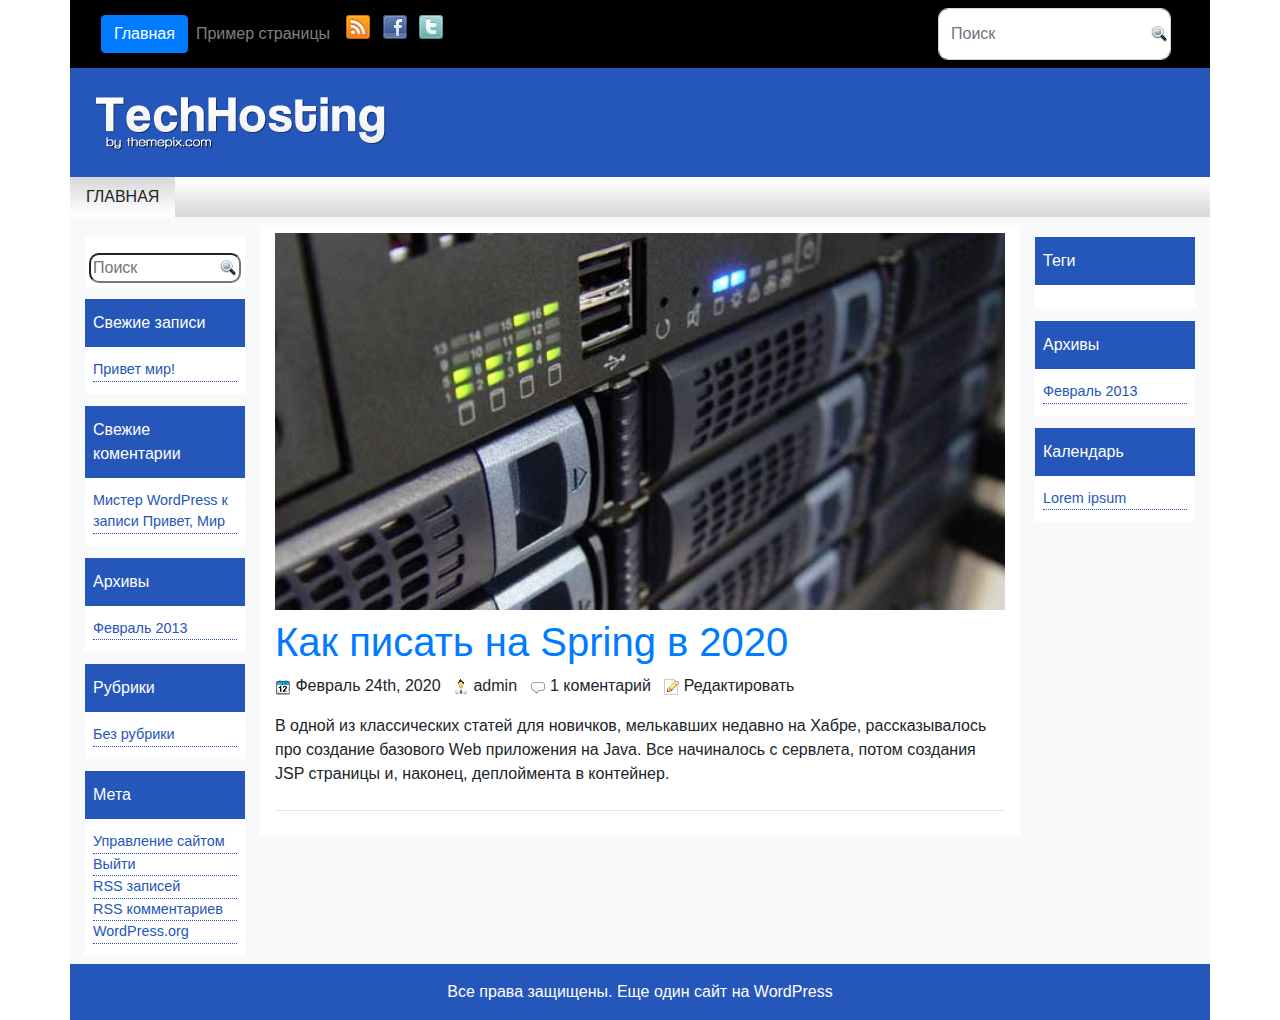
<file: index.html>
<!DOCTYPE html>
<html lang="en">

<head>
  <meta charset="UTF-8">
  <meta name="viewport" content="width=device-width, initial-scale=1.0">
  <title>TechHosting</title>
  <link rel="stylesheet" href="./css/reset.css">
  <link rel="stylesheet" href="./css/bootstrap.min.css">
  <link rel="stylesheet" href="./css/style.css">
</head>

<body>
  <div class="container-xl">
    <div class="row">
      <header class="col header">
        <nav class="navbar navbar-expand-lg navbar-dark header">
          <!-- Бренд или название сайта (отображается в левой части меню) -->
          <a class="btn btn-primary" href="index.html">Главная</a>
          <!-- Кнопка «Гамбургер» отображается только в мобильном виде (предназначена для открытия основного содержимого Navbar) -->
          <button class="navbar-toggler" type="button" data-toggle="collapse" data-target="#navbar-main"
            aria-controls="navbar-main" aria-expanded="false" aria-label="Toggle navigation">
            <span class="navbar-toggler-icon"></span>
          </button>
          <!-- Основная часть меню (может содержать ссылки, формы и другие элементы) -->
          <div class="collapse navbar-collapse" id="navbar-main">
            <ul class="navbar-nav mr-auto">
              <li class="nav-item">
                <a class="nav-link menu-item">Пример страницы</a>
              </li>
              <li class="nav-item">
                <div class="share">
                  <a href="#" class="ml-2 share-link"><img src="./img/rss.png" alt="rss"></a>
                  <a href="#" class="ml-2 share-link"><img src="./img/facebook.png" alt="facebook"></a>
                  <a href="#" class="ml-2 share-link"><img src="./img/twitter.png" alt="twitter"></a>
                </div>
              </li>
            </ul>
            <form class="form-inline my-2 my-lg-0">
              <input class="form-control mr-sm-2 search" type="search" placeholder="Поиск" aria-label="Поиск">
            </form>
          </div>
        </nav>
      </header>
    </div>

    <div class="row px-4 py-4 logo">
      <a href="index.html"><img src="./img/logo.png" alt="" class="img-fluid"></a>
    </div>
    <main>
      <div class="row tab-host">
        <div class="px-3 py-2 tab-item">ГЛАВНАЯ</div>
      </div>
      <div class="row justify-content-center-md bg-light py-2 tab">
        <div class="col-8 col-sm-6 col-md-3 col-lg-2 order-2 order-md-1 left-side">
          <div class="px-1 py-1 bg-white block">
            <input class="block w-100 search" placeholder="Поиск"/>
          </div>
          <div class="block">
            <div class="block-head">Свежие записи</div>
            <div class="block-content">
              <a href="#" class="block-link">Привет мир!</a>
            </div>
          </div>
          <div class="block">
            <div class="block-head">Свежие коментарии</div>
            <div class="block-content">
              <a href="#" class="block-link">Мистер WordPress к записи Привет, Мир</a>
            </div>
          </div>
          <div class="block">
            <div class="block-head">Архивы</div>
            <div class="block-content">
              <a href="" class="block-link">Февраль 2013</a>
            </div>
          </div>
          <div class="block">
            <div class="block-head">Рубрики</div>
            <div class="block-content">
              <a href="#" class="block-link">Без рубрики</a>
            </div>
          </div>
          <div class="block">
            <div class="block-head">Мета</div>
            <div class="block-content">
              <a href="#" class="block-link">Управление сайтом</a>
              <a href="#" class="block-link">Выйти</a>
              <a href="#" class="block-link">RSS записей</a>
              <a href="#" class="block-link">RSS комментариев</a>
              <a href="#" class="block-link">WordPress.org</a>
            </div>
          </div>
        </div>
        <div class="col-12 col-md-9 col-lg-8  py-2 bg-white h-100 w-100 order-1 order-md-2 main">
          <div class="row justify-content-center  record">
            <div class="col-auto">
              <img src="./img/slides/1.jpg" alt="" class="img-fluid w-100">
              <h1 class="mt-2"><a href="posts/post_1.html" class=" .stretched-link ">Как писать на Spring в 2020</a></h1>
              <div class="list-inline mb-3">
                <div class="list-inline-item">
                  <img src="./img/date.png" alt="">
                  <span>Февраль 24th, 2020</span>
                </div>
                <div class="list-inline-item">
                  <img src="./img/user.png" alt="">
                  <span>admin</span>
                </div>
                <div class="list-inline-item">
                  <img src="./img/comments.png" alt="">
                  <span>1 коментарий</span>
                </div>
                <div class="list-inline-item">
                  <img src="./img/edit.png" alt="">
                  <span>Редактировать</span>
                </div>
              </div>
              <p>В одной из классических статей для новичков, мелькавших недавно на Хабре, рассказывалось про создание базового Web приложения на Java. Все начиналось с сервлета, потом создания JSP страницы и, наконец, деплоймента в контейнер.</p>
              <hr class="mt-4">
            </div>
          </div>
        </div>
        <div class="col-sm-6 col-md-3 col-lg-2 col-8 order-3 order-md-3 right-side">
          <div class="block">
            <div class="block-head">Теги</div>
            <div class="block-content"></div>
          </div>
          <div class="block">
            <div class="block-head">Архивы</div>
            <div class="block-content">
              <a href="" class="block-link">Февраль 2013</a>
            </div>
          </div>
          <div class="block">
            <div class="block-head">Календарь</div>
            <div class="block-content">
              <a href="" class="block-link">Lorem ipsum</a>
            </div>
          </div>
        </div>
      </div>
    </main>
    <footer class="row footer d-block page-footer px-3 py-3 text-center d-flex justify-content-center mt-auto">
      <div class="col">Все права защищены. Еще один сайт на WordPress</div>
    </footer>
  </div>
  <script src="https://code.jquery.com/jquery-3.4.1.slim.min.js"
    integrity="sha384-J6qa4849blE2+poT4WnyKhv5vZF5SrPo0iEjwBvKU7imGFAV0wwj1yYfoRSJoZ+n" crossorigin="anonymous">
  </script>
  <script src="https://cdn.jsdelivr.net/npm/popper.js@1.16.0/dist/umd/popper.min.js"
    integrity="sha384-Q6E9RHvbIyZFJoft+2mJbHaEWldlvI9IOYy5n3zV9zzTtmI3UksdQRVvoxMfooAo" crossorigin="anonymous">
  </script>
  <script src="./js/bootstrap.min.js">
  </script>
</body>

</html>
</file>
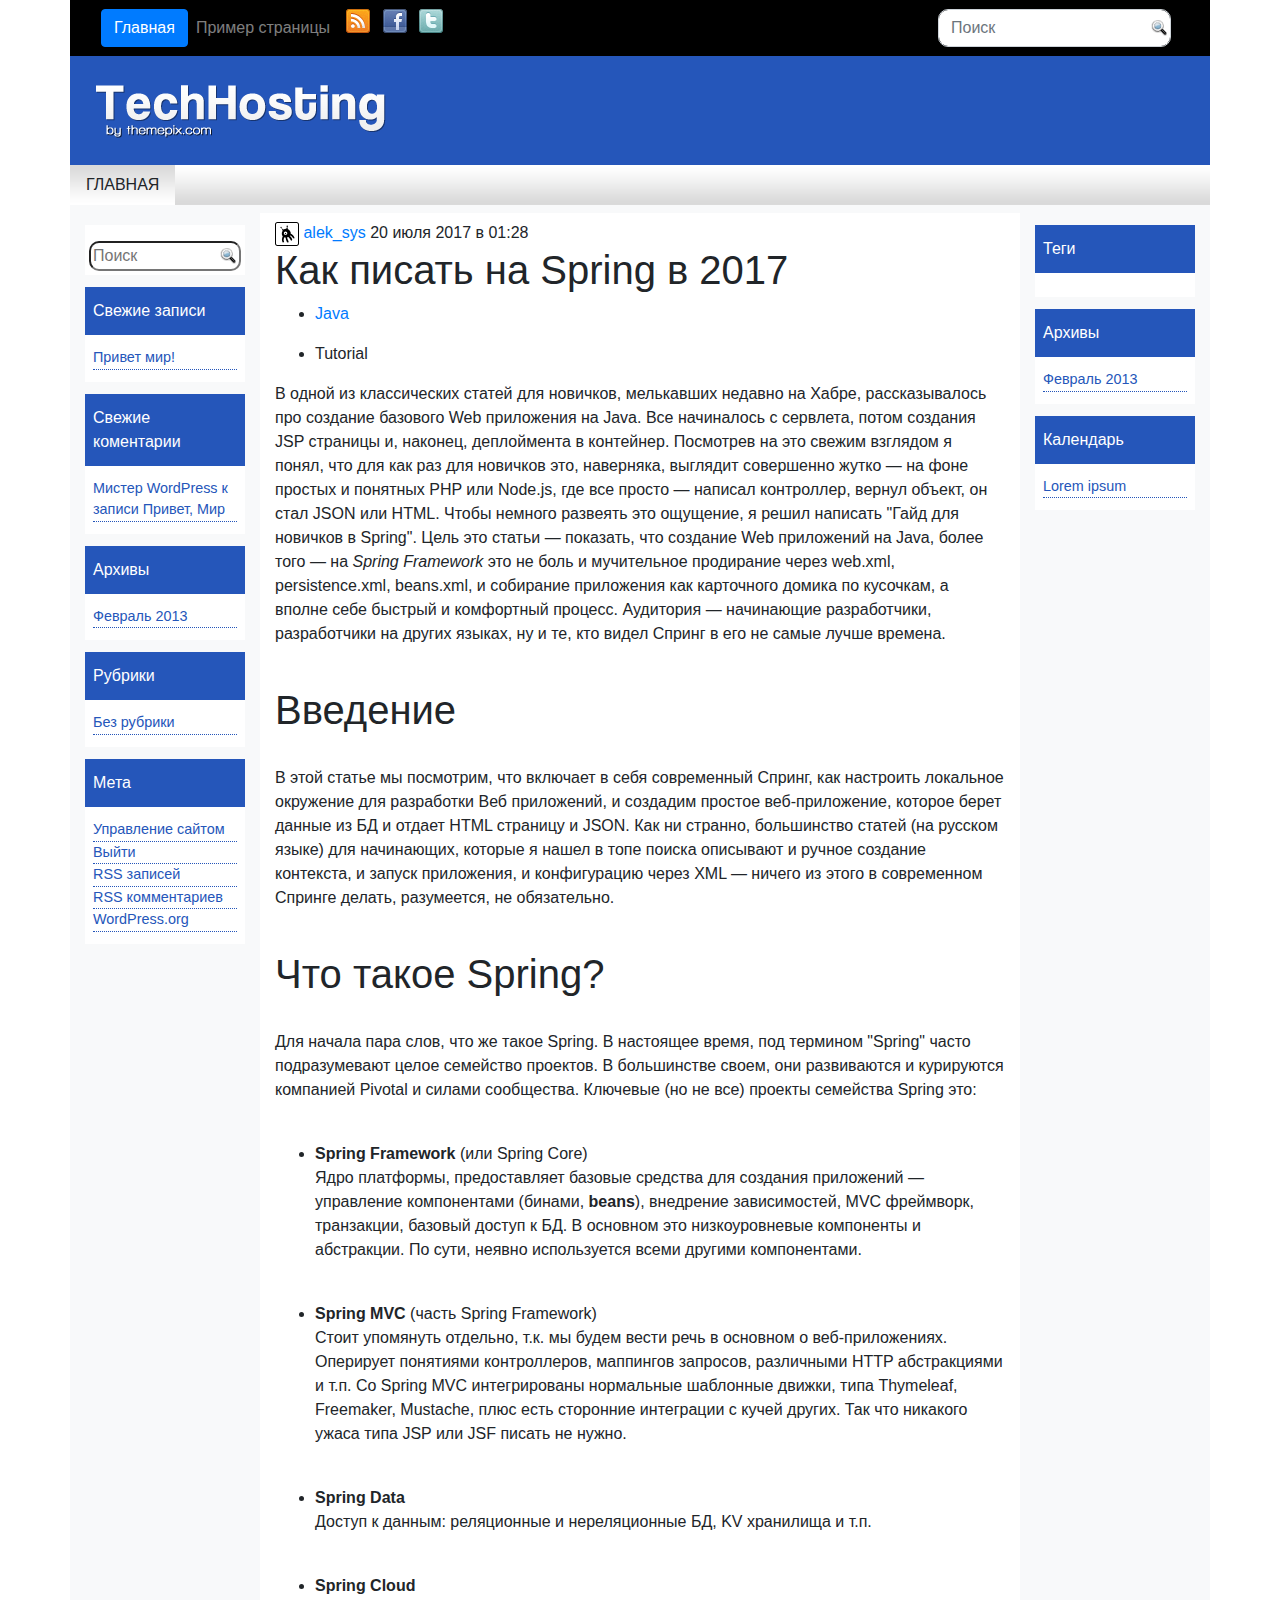
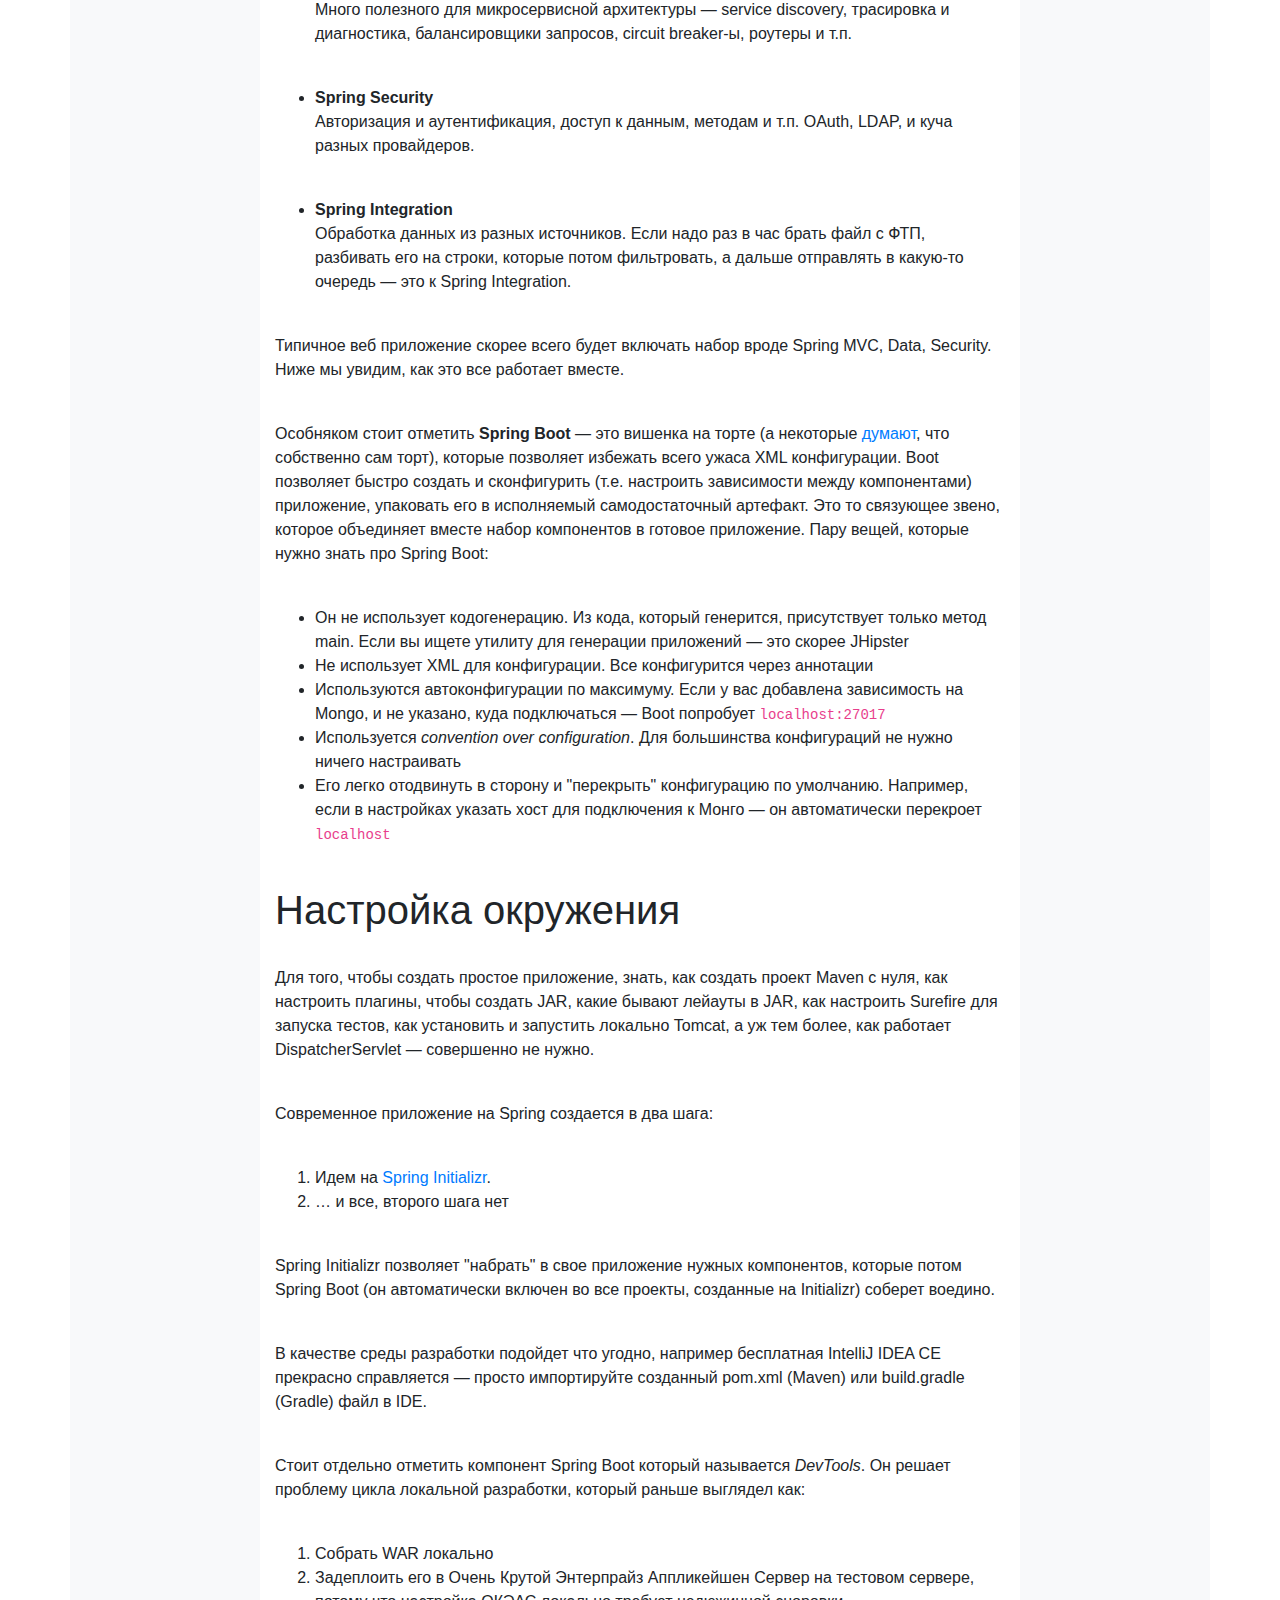
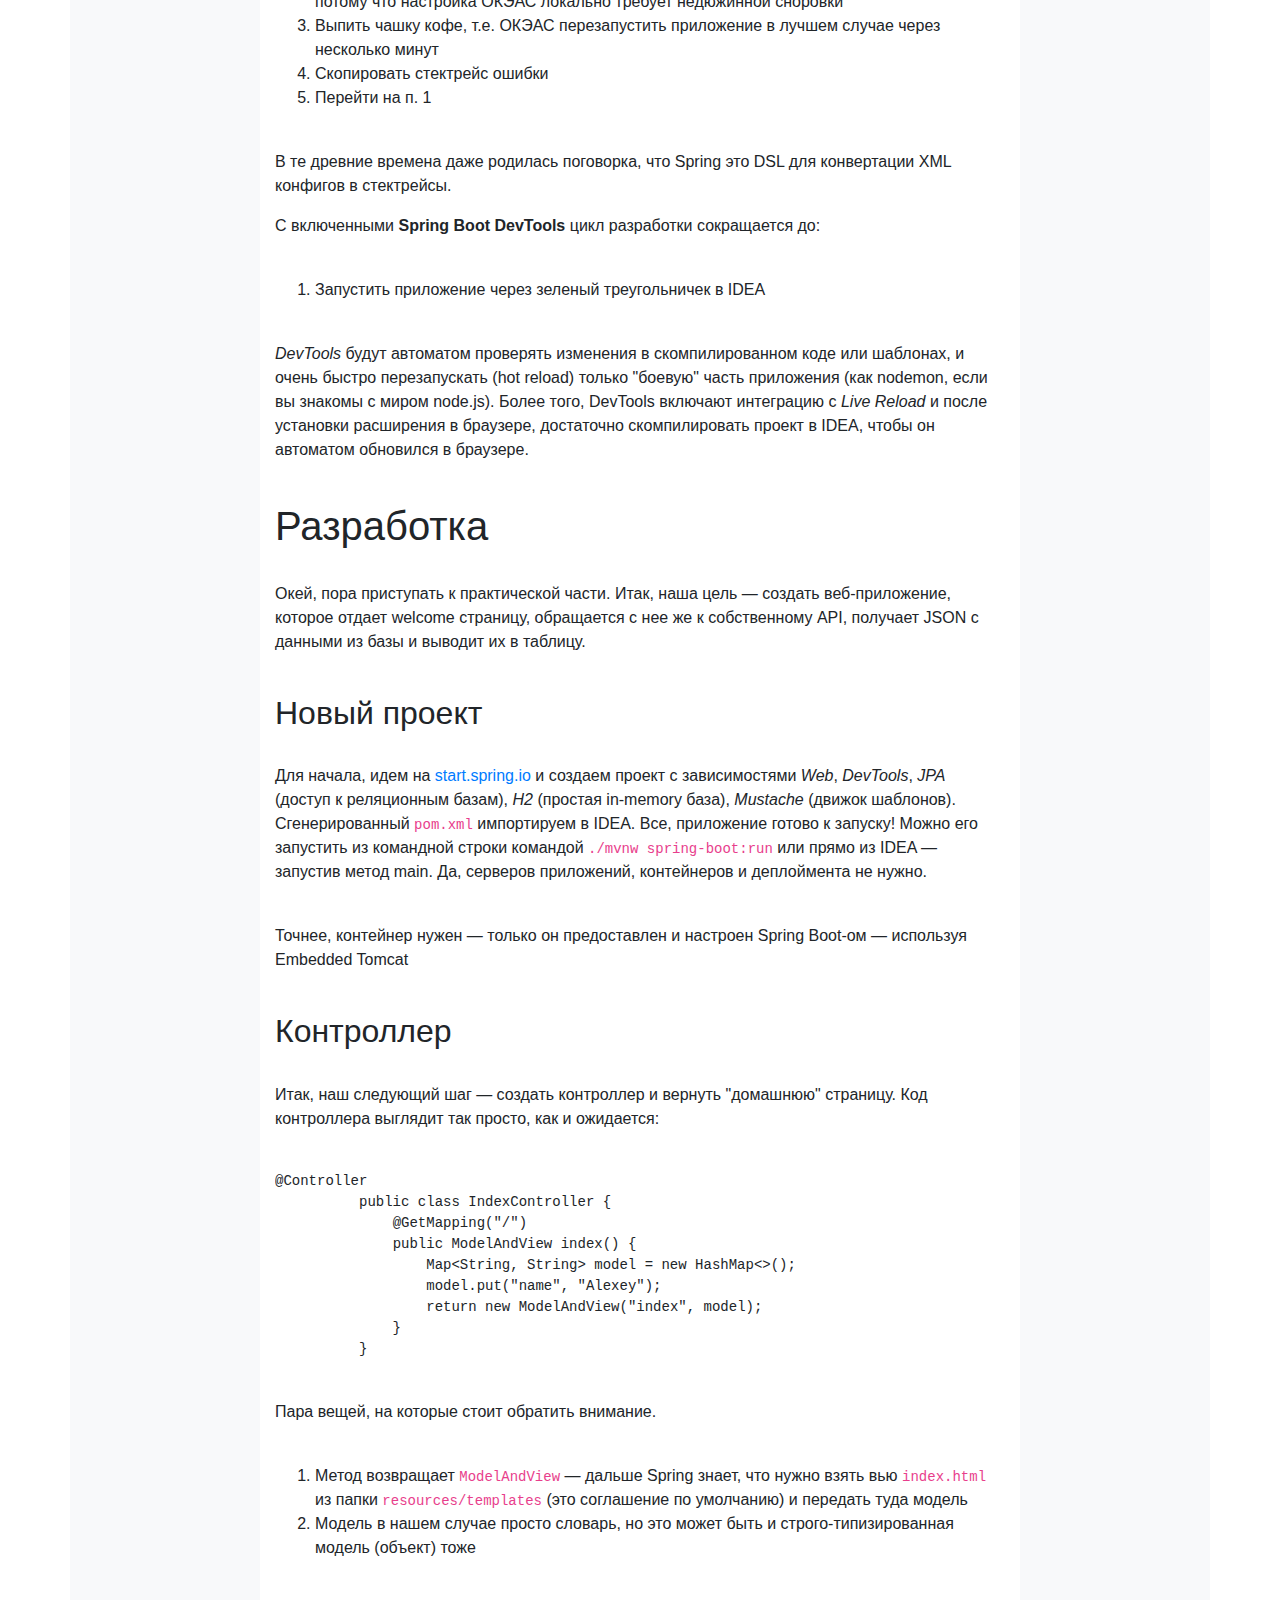
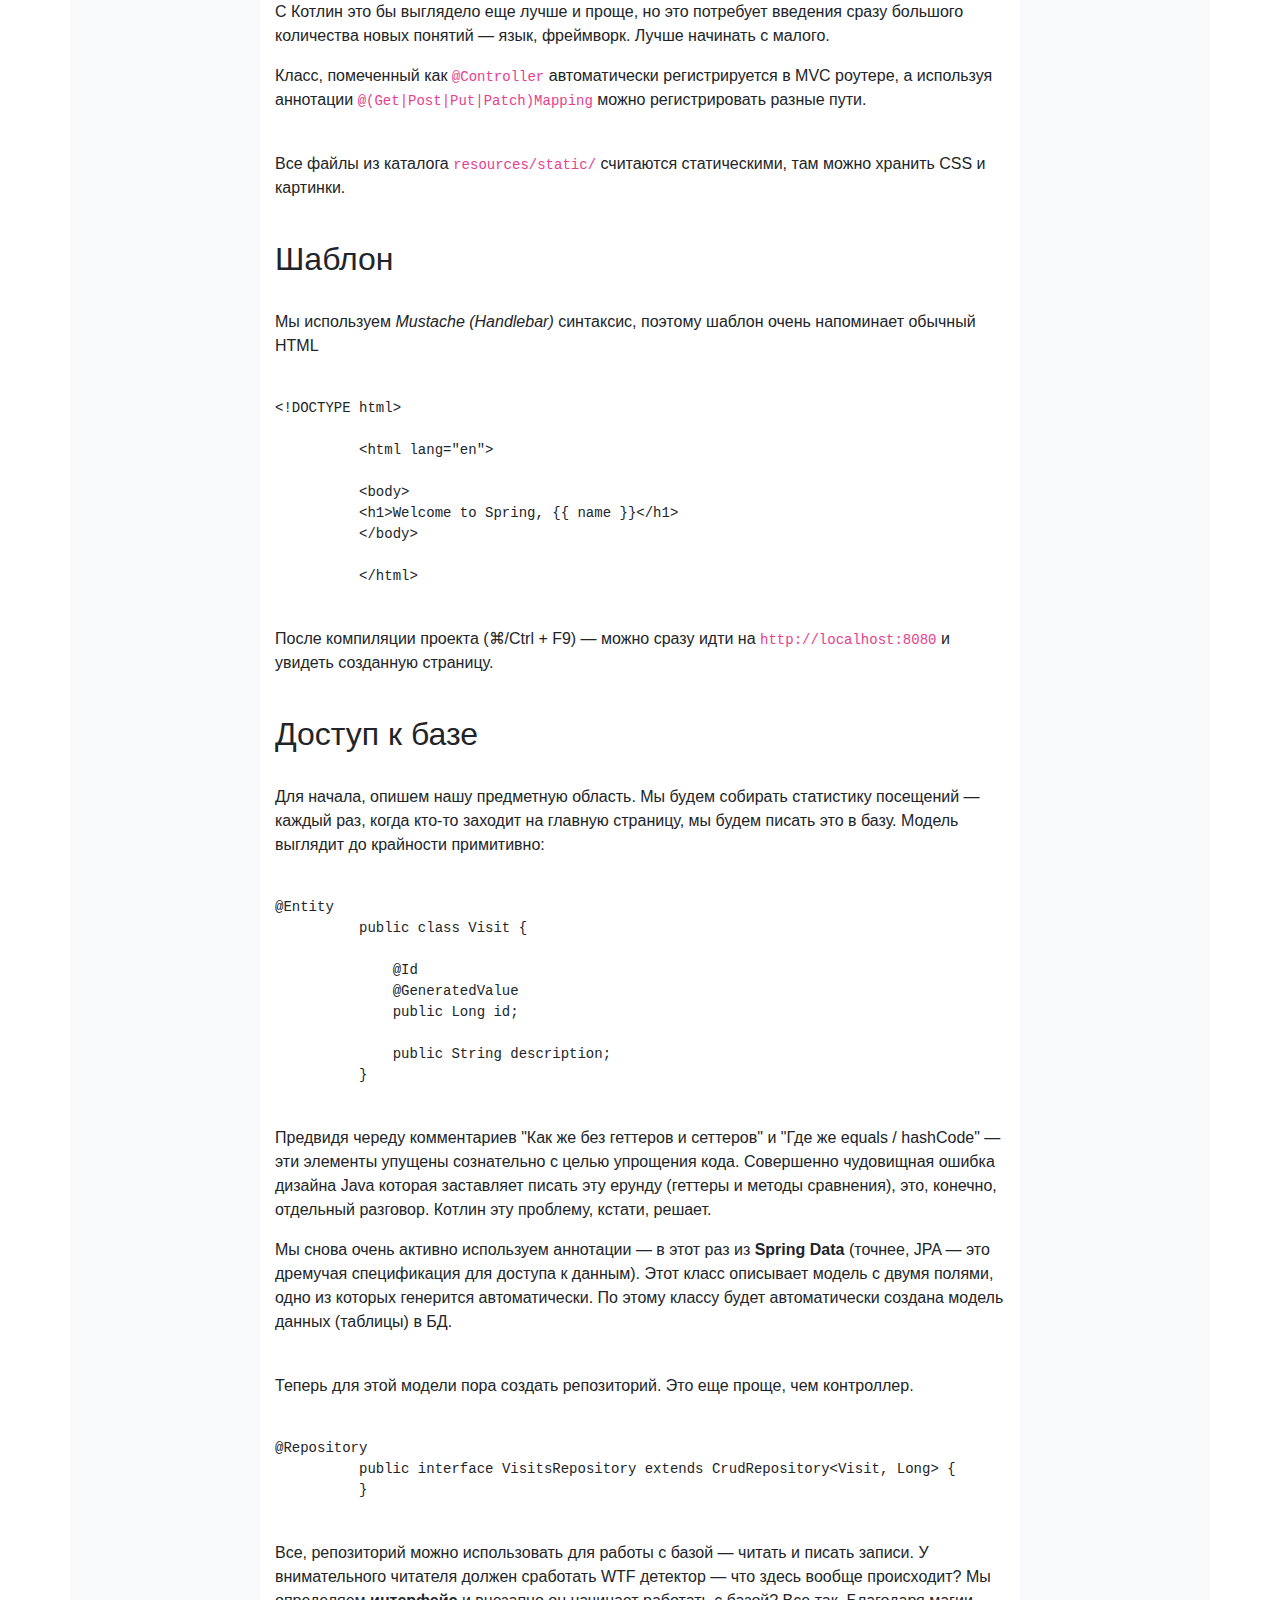
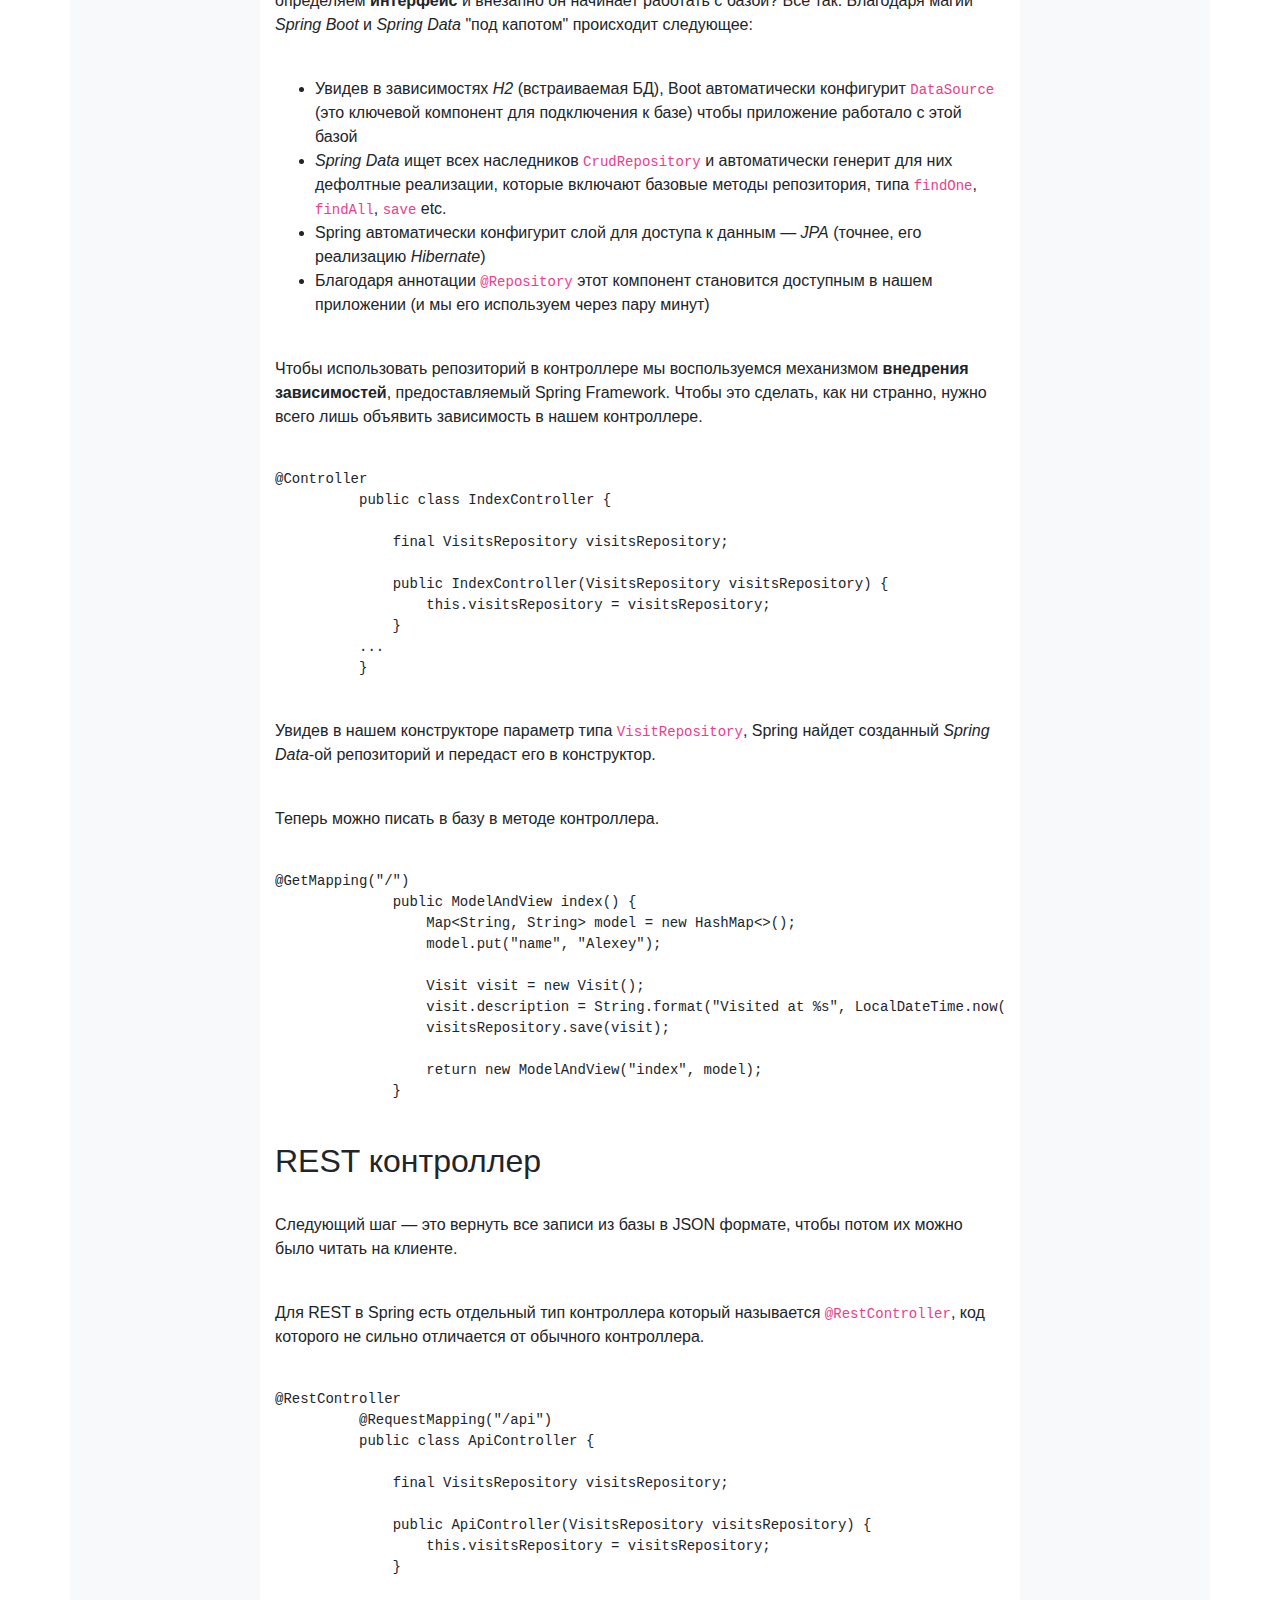
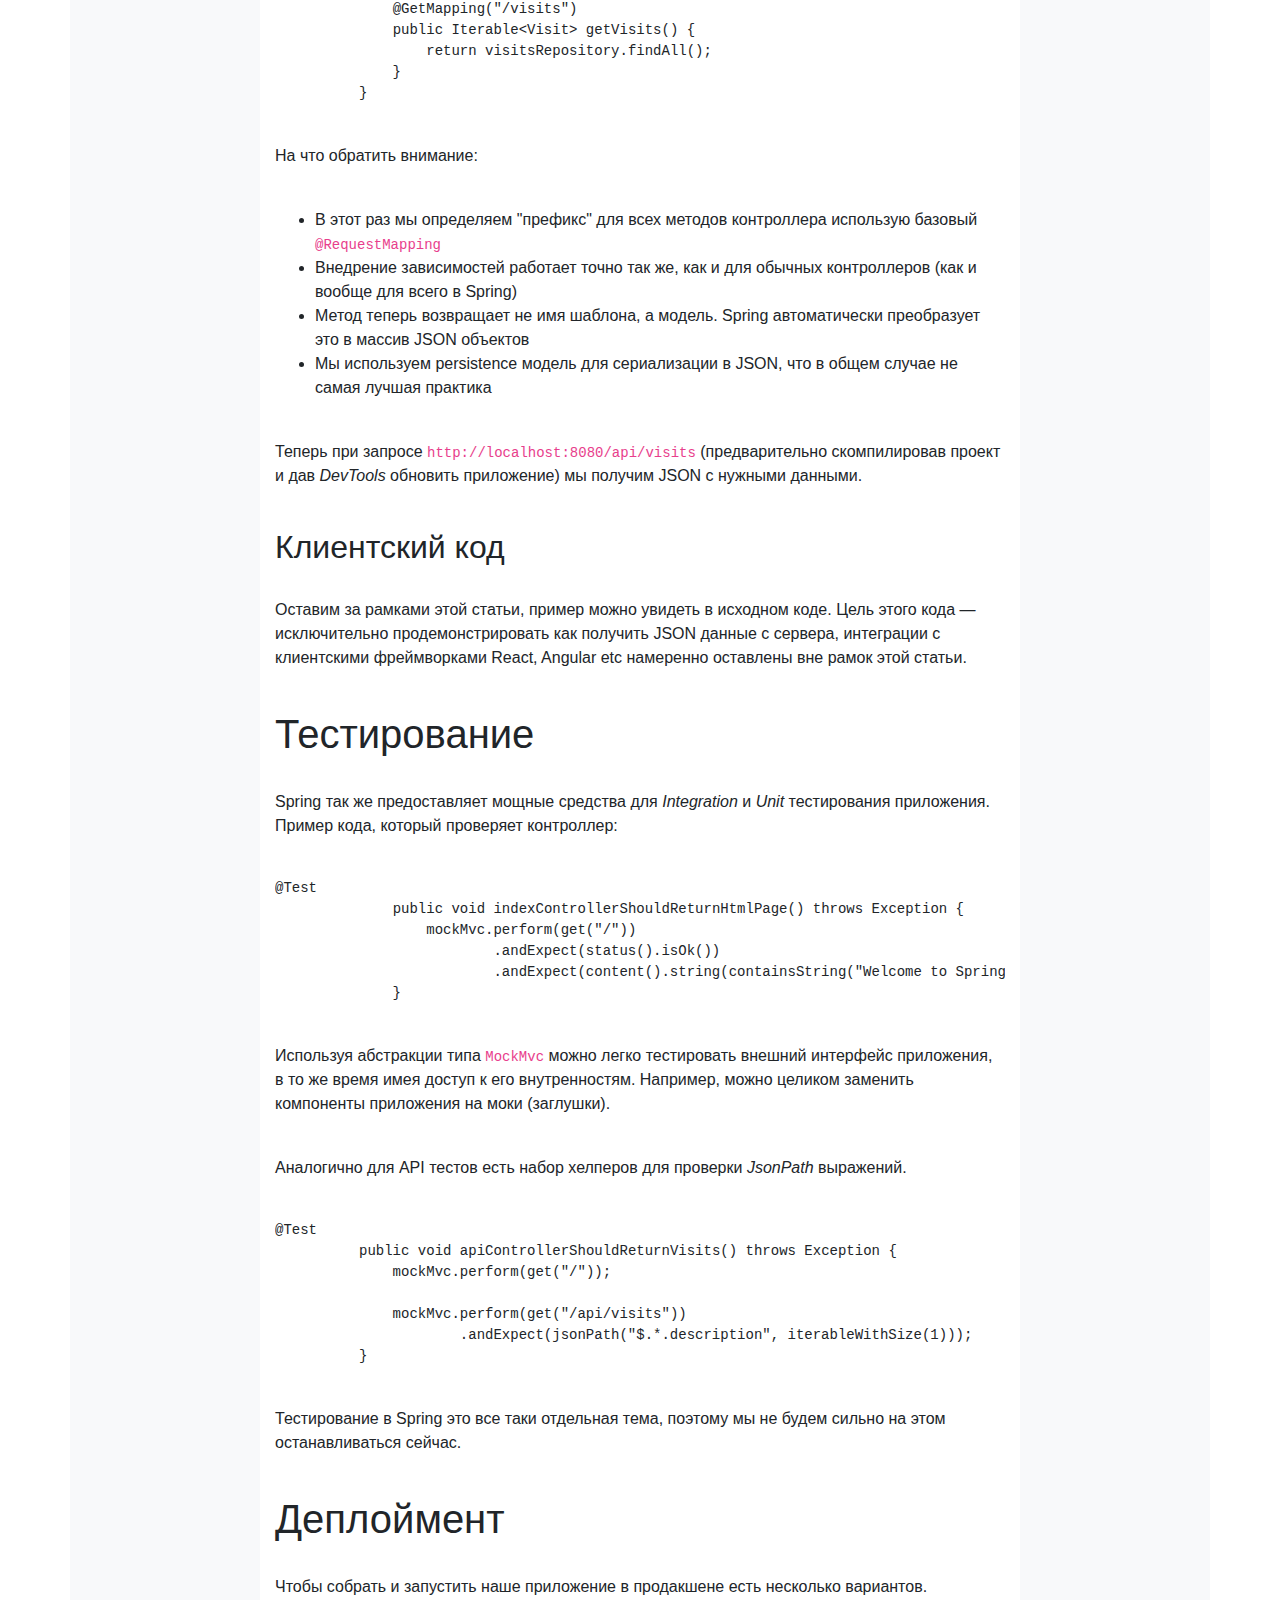
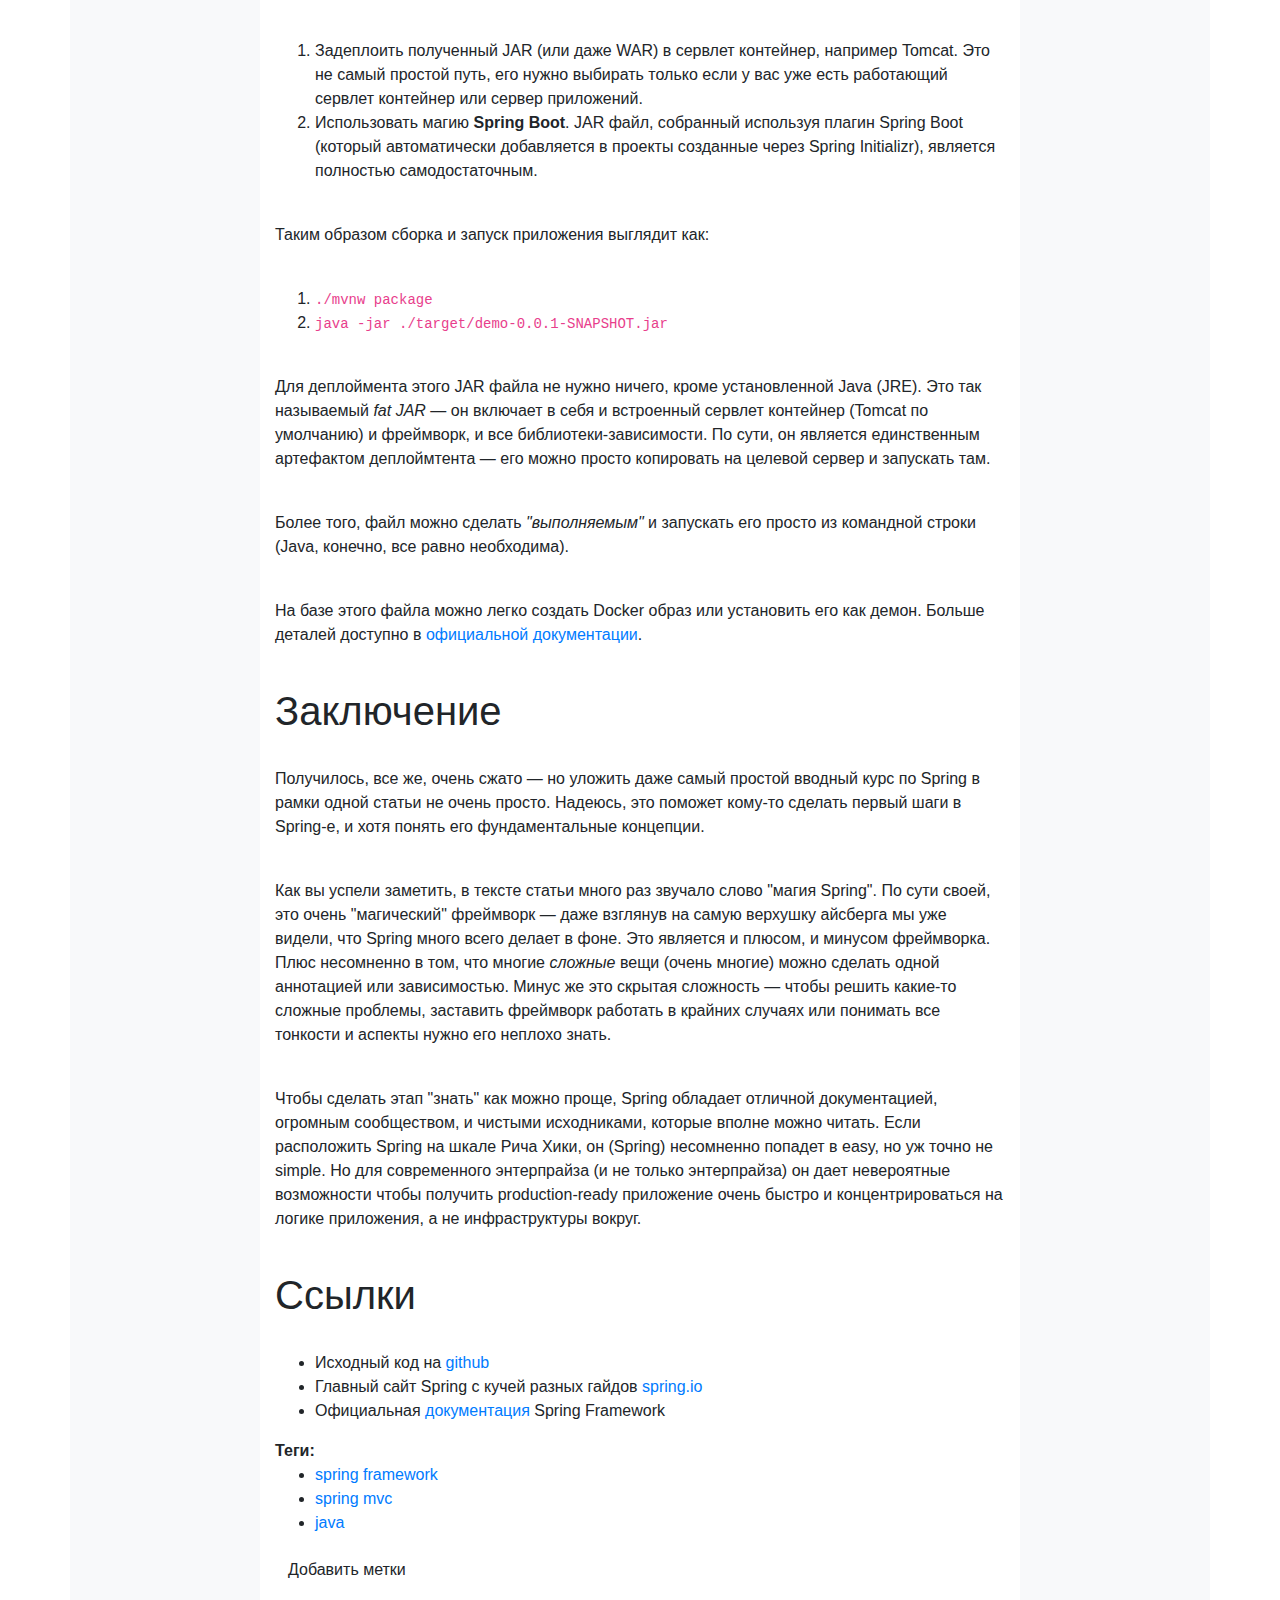
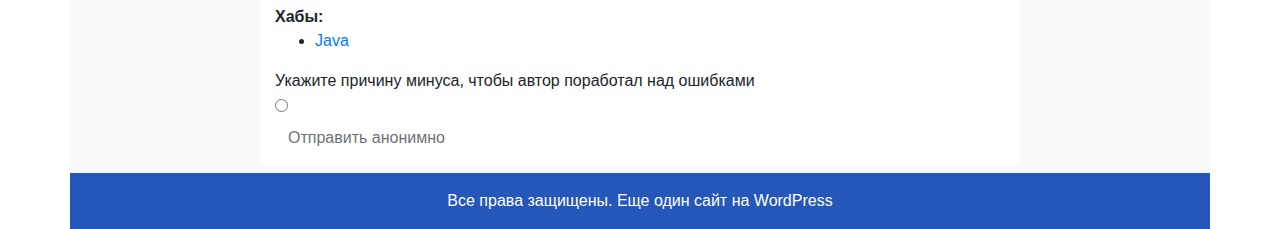
<file: posts/post_1.html>
<html lang="en">

<head>
  <meta charset="UTF-8">
  <meta name="viewport" content="width=device-width, initial-scale=1.0">
  <title>TechHosting</title>
  <link rel="stylesheet" href="https://stackpath.bootstrapcdn.com/bootstrap/4.4.1/css/bootstrap.min.css"
    integrity="sha384-Vkoo8x4CGsO3+Hhxv8T/Q5PaXtkKtu6ug5TOeNV6gBiFeWPGFN9MuhOf23Q9Ifjh" crossorigin="anonymous">
  <link rel="stylesheet" href="./../css/style.css">
</head>

<body>
  

  <div class="container-xl">
    <div class="row">
      <header class="col header">
        <nav class="navbar navbar-expand-lg navbar-dark">
              <!-- Бренд или название сайта (отображается в левой части меню) -->
              <a class="btn btn-primary" href="../index.html">Главная</a>
              <!-- Кнопка «Гамбургер» отображается только в мобильном виде (предназначена для открытия основного содержимого Navbar) -->
              <button class="navbar-toggler" type="button" data-toggle="collapse" data-target="#navbar-main" aria-controls="navbar-main" aria-expanded="false" aria-label="Toggle navigation">
                <span class="navbar-toggler-icon"></span>
              </button>
            <!-- Основная часть меню (может содержать ссылки, формы и другие элементы) -->
            <div class="collapse navbar-collapse" id="navbar-main">
              <ul class="navbar-nav mr-auto">
                <li class="nav-item">
                  <a class="nav-link menu-item">Пример страницы</a>
                </li>
                <li class="nav-item">
                  <div class="share">
                    <a href="#" class="ml-2 share-link"><img src="./../img/rss.png" alt="rss"></a>
                    <a href="#" class="ml-2 share-link"><img src="./../img/facebook.png" alt="facebook"></a>
                    <a href="#" class="ml-2 share-link"><img src="./../img/twitter.png" alt="twitter"></a>
                  </div>
                </li>
              </ul>
                <form class="form-inline my-2 my-lg-0">
                  <input class="form-control mr-sm-2 search" type="search" placeholder="Поиск" aria-label="Поиск">
                </form>
                </div> 
        </nav>
      </header>
    </div>
    <div class="row px-4 py-4 logo">
      <a href="../index.html"><img src="../img/logo.png" alt="" class="img-fluid"></a>
    </div>
    <main>
      <div class="row tab-host">
        <div class="px-3 py-2 tab-item">ГЛАВНАЯ</div>
      </div>
      <div class="row justify-content-center-md bg-light py-2 tab">
        <div class="col-12 col-sm-6 col-md-3 col-lg-2 order-2 order-md-1 left-side">
          <div class="px-1 py-1 bg-white block">
            <input class="block w-100 search" placeholder="Поиск"></input>
          </div>
          <div class="block">
            <div class="block-head">Свежие записи</div>
            <div class="block-content">
              <a href="#" class="block-link">Привет мир!</a>
            </div>
          </div>
          <div class="block">
            <div class="block-head">Свежие коментарии</div>
            <div class="block-content">
              <a href="#" class="block-link">Мистер WordPress к записи Привет, Мир</a>
            </div>
          </div>
          <div class="block">
            <div class="block-head">Архивы</div>
            <div class="block-content">
              <a href="" class="block-link">Февраль 2013</a>
            </div>
          </div>
          <div class="block">
            <div class="block-head">Рубрики</div>
            <div class="block-content">
              <a href="#" class="block-link">Без рубрики</a>
            </div>
          </div>
          <div class="block">
            <div class="block-head">Мета</div>
            <div class="block-content">
              <a href="#" class="block-link">Управление сайтом</a>
              <a href="#" class="block-link">Выйти</a>
              <a href="#" class="block-link">RSS записей</a>
              <a href="#" class="block-link">RSS комментариев</a>
              <a href="#" class="block-link">WordPress.org</a>
            </div>
          </div>
        </div>
        <div class="col-12 col-md-9 col-lg-8  py-2 bg-white h-100 w-100 order-1 order-md-2 main">
          <article class="post post_full" id="post_333756" lang="ru">
            <div class="post__wrapper">
              <header class="post__meta">
                  <a href="https://habr.com/ru/users/alek_sys/" class="post__user-info user-info" title="Автор публикации">
                      <span class="default-image_mini default-image_blue">
                        <svg class="icon-svg" width="24" height="24" viewBox="0 0 24 24" aria-hidden="true" version="1.1" role="img"><path d="M21.5 24h-19c-1.379 0-2.5-1.122-2.5-2.5v-19c0-1.379 1.122-2.5 2.5-2.5h19c1.379 0 2.5 1.122 2.5 2.5v19c0 1.379-1.122 2.5-2.5 2.5zm-19-23c-.827 0-1.5.673-1.5 1.5v19c0 .827.673 1.5 1.5 1.5h19c.827 0 1.5-.673 1.5-1.5v-19c0-.827-.673-1.5-1.5-1.5h-19zM15.598 12.385zM19.438 15.417l-.002-.005v-.001c-.875-2.226-2.484-3.054-3.445-3.549l-.273-.143c.029-.497-.025-1.034-.167-1.599l-.128.032.123-.044c-.765-2.152-1.757-2.585-2.632-2.967l-.006-.003-.535-2.121c.357-.065.628-.375.628-.752.001-.423-.342-.765-.765-.765s-.766.342-.766.765c0 .358.248.657.581.74l-.825 1.654-.014-.003-.024-.003c-1.053-.033-1.842.369-2.5.947-.633-.322-1.515-.729-2.158-1.814.107-.12.174-.276.174-.45 0-.375-.303-.678-.678-.678s-.678.303-.678.678.303.678.678.678l.221-.04c.416.597 1.09 1.181 1.347 2.828l-.072.091.104.081-.112-.067c-1.157 1.914-.793 4.248.207 5.37-.998 2.546-1.035 4.681-.097 5.868l.002.002.003.003c.119.162.313.233.524.233.189 0 .39-.057.559-.154.312-.179.441-.459.326-.713l-.12.054.119-.056c-.581-1.243-.474-2.713.314-4.37.4.131.778.208 1.145.234l.139.73c.264 1.418.514 2.757 1.297 4.006.132.264.453.387.777.387.122 0 .245-.018.357-.051.385-.116.591-.399.537-.738l-.129.021.125-.042c-.204-.606-.431-1.146-.649-1.67-.373-.894-.725-1.742-.891-2.737.407-.042.797-.129 1.161-.261.825.692 1.661 1.492 2.743 3.406h.001c.072.14.224.215.41.215.105 0 .222-.024.339-.073.365-.155.652-.531.477-1.006v-.001c-.432-1.849-1.426-2.778-2.428-3.547.162-.175.311-.366.442-.576.75.399 1.878 1.005 3.127 2.766l.047.067.011-.008c.151.156.317.24.48.24.096 0 .191-.027.279-.084.306-.194.439-.662.29-1.005zm-8.878-2.493c-.947 0-1.713-.767-1.713-1.713s.767-1.713 1.713-1.713c.947 0 1.713.767 1.713 1.713s-.767 1.713-1.713 1.713zm6.587 4.648l-.084.021v-.001l.084-.02zm-2.007-5.312zm.022 1.006zM11.225 11.604c0 .385-.312.697-.697.697s-.697-.312-.697-.697c0-.385.312-.697.697-.697s.697.312.697.697z"></path></svg>
                      </span>
                    <span class="user-info__nickname user-info__nickname_small">alek_sys</span>
                  </a>
          
                <span class="post__time" data-time_published="2017-07-19T22:28Z">20 июля 2017 в 01:28</span>
          
                
              </header>
          
              <h1 class="post__title post__title_full">
                <span class="post__title-text">Как писать на Spring в 2017</span>
              </h1>
          
          
                <ul class="post__hubs post__hubs_full-post inline-list">
                    <li class="inline-list__item inline-list__item_hub">
                      <a href="https://habr.com/ru/hub/java/" class="inline-list__item-link hub-link " title="Вы не подписаны на этот хаб" onclick="if (typeof ga === 'function') { ga('send', 'event', 'hub', 'post page', 'Java'); }">Java</a>
                    </li>
                </ul>
          
              <ul class="post__marks inline-list"><li class="inline-list__item inline-list__item_post-type"><span class="post__type-label" title="Обучающий материал">Tutorial</span></li></ul>
          
              <div class="post__body post__body_full">
                <div class="post__text post__text-html post__text_v1" id="post-content-body" data-io-article-url="https://habr.com/ru/post/333756/"><p>В одной из классических статей для новичков, мелькавших недавно на Хабре, рассказывалось про создание базового Web приложения на Java. Все начиналось с сервлета, потом создания JSP страницы и, наконец, деплоймента в контейнер. Посмотрев на это свежим взглядом я понял, что для как раз для новичков это, наверняка, выглядит совершенно жутко — на фоне простых и понятных PHP или Node.js, где все просто — написал контроллер, вернул объект, он стал JSON или HTML. Чтобы немного развеять это ощущение, я решил написать "Гайд для новичков в Spring". Цель это статьи — показать, что создание Web приложений на Java, более того — на <em>Spring Framework</em> это не боль и мучительное продирание через web.xml, persistence.xml, beans.xml, и собирание приложения как карточного домика по кусочкам, а вполне себе быстрый и комфортный процесс. Аудитория — начинающие разработчики, разработчики на других языках, ну и те, кто видел Спринг в его не самые лучше времена.</p><a name="habracut"></a><br>
          <h1 id="vvedenie">Введение</h1><br>
          <p>В этой статье мы посмотрим, что включает в себя современный Спринг, как настроить локальное окружение для разработки Веб приложений, и создадим простое веб-приложение, которое берет данные из БД и отдает HTML страницу и JSON. Как ни странно, большинство статей (на русском языке) для начинающих, которые я нашел в топе поиска описывают и ручное создание контекста, и запуск приложения, и конфигурацию через XML — ничего из этого в современном Спринге делать, разумеется, не обязательно.</p><br>
          <h1 id="chto-takoe-spring">Что такое Spring?</h1><br>
          <p>Для начала пара слов, что же такое Spring. В настоящее время, под термином "Spring" часто подразумевают целое семейство проектов. В большинстве своем, они развиваются и курируются компанией Pivotal и силами сообщества. Ключевые (но не все) проекты семейства Spring это:</p><br>
          <ul>
          <li><p><strong>Spring Framework</strong> (или Spring Core)<br>
          Ядро платформы, предоставляет базовые средства для создания приложений — управление компонентами (бинами, <strong>beans</strong>), внедрение зависимостей, MVC фреймворк, транзакции, базовый доступ к БД. В основном это низкоуровневые компоненты и абстракции. По сути, неявно используется всеми другими компонентами.</p><br>
          </li>
          <li><p><strong>Spring MVC</strong> (часть Spring Framework)<br>
          Стоит упомянуть отдельно, т.к. мы будем вести речь в основном о веб-приложениях. Оперирует понятиями контроллеров, маппингов запросов, различными HTTP абстракциями и т.п. Со Spring MVC интегрированы нормальные шаблонные движки, типа Thymeleaf, Freemaker, Mustache, плюс есть сторонние интеграции с кучей других. Так что никакого ужаса типа JSP или JSF писать не нужно. </p><br>
          </li>
          <li><p><strong>Spring Data</strong><br>
          Доступ к данным: реляционные и нереляционные БД, KV хранилища и т.п.</p><br>
          </li>
          <li><p><strong>Spring Cloud</strong><br>
          Много полезного для микросервисной архитектуры — service discovery, трасировка и диагностика, балансировщики запросов, circuit breaker-ы, роутеры и т.п.</p><br>
          </li>
          <li><p><strong>Spring Security</strong><br>
          Авторизация и аутентификация, доступ к данным, методам и т.п. OAuth, LDAP, и куча разных провайдеров.</p><br>
          </li>
          <li><strong>Spring Integration</strong><br>
          Обработка данных из разных источников. Если надо раз в час брать файл с ФТП, разбивать его на строки, которые потом фильтровать, а дальше отправлять в какую-то очередь — это к Spring Integration.</li>
          </ul><br>
          <p>Типичное веб приложение скорее всего будет включать набор вроде Spring MVC, Data, Security. Ниже мы увидим, как это все работает вместе.</p><br>
          <p>Особняком стоит отметить <strong>Spring Boot</strong> — это вишенка на торте (а некоторые <a href="https://image.slidesharecdn.com/qdtv5ey1qn2pzulfxfat-signature-0f65932498c4fd6ca0dcfb14db8e328e12718ad0dbf9ecc6960c390477574705-poli-160917122451/95/java-day-kharkiv-integration-testing-from-the-trenches-rebooted-64-638.jpg?cb=1474115226">думают</a>, что собственно сам торт), которые позволяет избежать всего ужаса XML конфигурации. Boot позволяет быстро создать и сконфигурить (т.е. настроить зависимости между компонентами) приложение, упаковать его в исполняемый самодостаточный артефакт. Это то связующее звено, которое объединяет вместе набор компонентов в готовое приложение. Пару вещей, которые нужно знать про Spring Boot:</p><br>
          <ul>
          <li>Он не использует кодогенерацию. Из кода, который генерится, присутствует только метод main. Если вы ищете утилиту для генерации приложений — это скорее JHipster</li>
          <li>Не использует XML для конфигурации. Все конфигурится через аннотации</li>
          <li>Используются автоконфигурации по максимуму. Если у вас добавлена зависимость на Mongo, и не указано, куда подключаться — Boot попробует <code>localhost:27017</code></li>
          <li>Используется <em>convention over configuration</em>. Для большинства конфигураций не нужно ничего настраивать</li>
          <li>Его легко отодвинуть в сторону и "перекрыть" конфигурацию по умолчанию. Например, если в настройках указать хост для подключения к Монго — он автоматически перекроет <code>localhost</code></li>
          </ul><br>
          <h1 id="nastroyka-okruzheniya">Настройка окружения</h1><br>
          <p>Для того, чтобы создать простое приложение, знать, как создать проект Maven с нуля, как настроить плагины, чтобы создать JAR, какие бывают лейауты в JAR, как настроить Surefire для запуска тестов, как установить и запустить локально Tomcat, а уж тем более, как работает DispatcherServlet — совершенно не нужно. </p><br>
          <p>Современное приложение на Spring создается в два шага:</p><br>
          <ol>
          <li>Идем на <a href="https://start.spring.io">Spring Initializr</a>.</li>
          <li>… и все, второго шага нет</li>
          </ol><br>
          <p>Spring Initializr позволяет "набрать" в свое приложение нужных компонентов, которые потом Spring Boot (он автоматически включен во все проекты, созданные на Initializr) соберет воедино.</p><br>
          <p>В качестве среды разработки подойдет что угодно, например бесплатная IntelliJ IDEA CE прекрасно справляется — просто импортируйте созданный pom.xml (Maven) или build.gradle (Gradle) файл в IDE.</p><br>
          <p>Стоит отдельно отметить компонент Spring Boot который называется <em>DevTools</em>. Он решает проблему цикла локальной разработки, который раньше выглядел как:</p><br>
          <ol>
          <li>Собрать WAR локально</li>
          <li>Задеплоить его в Очень Крутой Энтерпрайз Аппликейшен Сервер на тестовом сервере, потому что настройка ОКЭАС локально требует недюжинной сноровки</li>
          <li>Выпить чашку кофе, т.е. ОКЭАС перезапустить приложение в лучшем случае через несколько минут</li>
          <li>Скопировать стектрейс ошибки</li>
          <li>Перейти на п. 1</li>
          </ol><br>
          <blockquote>В те древние времена даже родилась поговорка, что Spring это DSL для конвертации XML конфигов в стектрейсы.</blockquote><p>С включенными <strong>Spring Boot DevTools</strong> цикл разработки сокращается до:</p><br>
          <ol>
          <li>Запустить приложение через зеленый треугольничек в IDEA</li>
          </ol><br>
          <p><em>DevTools</em> будут автоматом проверять изменения в скомпилированном коде или шаблонах, и очень быстро перезапускать (hot reload) только "боевую" часть приложения (как nodemon, если вы знакомы с миром node.js). Более того, DevTools включают интеграцию с <em>Live Reload</em> и после установки расширения в браузере, достаточно скомпилировать проект в IDEA, чтобы он автоматом обновился в браузере.</p><br>
          <h1 id="razrabotka">Разработка</h1><br>
          <p>Окей, пора приступать к практической части. Итак, наша цель — создать веб-приложение, которое отдает welcome страницу, обращается с нее же к собственному API, получает JSON с данными из базы и выводит их в таблицу.</p><br>
          <h2 id="novyy-proekt">Новый проект</h2><br>
          <p>Для начала, идем на <a href="https://start.spring.io">start.spring.io</a> и создаем проект с зависимостями <em>Web</em>, <em>DevTools</em>, <em>JPA</em> (доступ к реляционным базам), <em>H2</em> (простая in-memory база), <em>Mustache</em> (движок шаблонов). Сгенерированный <code>pom.xml</code> импортируем в IDEA. Все, приложение готово к запуску! Можно его запустить из командной строки командой <code>./mvnw spring-boot:run</code> или прямо из IDEA — запустив метод main. Да, серверов приложений, контейнеров и деплоймента не нужно.</p><br>
          <blockquote>Точнее, контейнер нужен — только он предоставлен и настроен Spring Boot-ом — используя Embedded Tomcat</blockquote><br>
          <h2 id="kontroller">Контроллер</h2><br>
          <p>Итак, наш следующий шаг — создать контроллер и вернуть "домашнюю" страницу. Код контроллера выглядит так просто, как и ожидается:</p><br>
          <pre><code class="java hljs"><span class="hljs-meta">@Controller</span>
          <span class="hljs-keyword">public</span> <span class="hljs-class"><span class="hljs-keyword">class</span> <span class="hljs-title">IndexController</span> </span>{
              <span class="hljs-meta">@GetMapping("/")</span>
              <span class="hljs-function"><span class="hljs-keyword">public</span> ModelAndView <span class="hljs-title">index</span><span class="hljs-params">()</span> </span>{
                  Map&lt;String, String&gt; model = <span class="hljs-keyword">new</span> HashMap&lt;&gt;();
                  model.put(<span class="hljs-string">"name"</span>, <span class="hljs-string">"Alexey"</span>);
                  <span class="hljs-keyword">return</span> <span class="hljs-keyword">new</span> ModelAndView(<span class="hljs-string">"index"</span>, model);
              }
          }</code></pre><br>
          <p>Пара вещей, на которые стоит обратить внимание.</p><br>
          <ol>
          <li>Метод возвращает <code>ModelAndView</code> — дальше Spring знает, что нужно взять вью <code>index.html</code> из папки <code>resources/templates</code> (это соглашение по умолчанию) и передать туда модель</li>
          <li>Модель в нашем случае просто словарь, но это может быть и строго-типизированная модель (объект) тоже</li>
          </ol><br>
          <blockquote>С Котлин это бы выглядело еще лучше и проще, но это потребует введения сразу большого количества новых понятий — язык, фреймворк. Лучше начинать с малого.</blockquote><p>Класс, помеченный как <code>@Controller</code> автоматически регистрируется в MVC роутере, а используя аннотации <code>@(Get|Post|Put|Patch)Mapping</code> можно регистрировать разные пути. </p><br>
          <blockquote>Все файлы из каталога <code>resources/static/</code> считаются статическими, там можно хранить CSS и картинки. </blockquote><br>
          <h2 id="shablon">Шаблон</h2><br>
          <p>Мы используем <em>Mustache (Handlebar)</em> синтаксис, поэтому шаблон очень напоминает обычный HTML</p><br>
          <pre><code class="html hljs xml"><span class="hljs-meta">&lt;!DOCTYPE <span class="hljs-meta-keyword">html</span>&gt;</span>
          
          <span class="hljs-tag">&lt;<span class="hljs-name">html</span> <span class="hljs-attr">lang</span>=<span class="hljs-string">"en"</span>&gt;</span>
          
          <span class="hljs-tag">&lt;<span class="hljs-name">body</span>&gt;</span>
          <span class="hljs-tag">&lt;<span class="hljs-name">h1</span>&gt;</span>Welcome to Spring, {{ name }}<span class="hljs-tag">&lt;/<span class="hljs-name">h1</span>&gt;</span>
          <span class="hljs-tag">&lt;/<span class="hljs-name">body</span>&gt;</span>
          
          <span class="hljs-tag">&lt;/<span class="hljs-name">html</span>&gt;</span></code></pre><br>
          <p>После компиляции проекта (⌘/Ctrl + F9) — можно сразу идти на <code>http://localhost:8080</code> и увидеть созданную страницу. </p><br>
          <h2 id="dostup-k-baze">Доступ к базе</h2><br>
          <p>Для начала, опишем нашу предметную область. Мы будем собирать статистику посещений — каждый раз, когда кто-то заходит на главную страницу, мы будем писать это в базу. Модель выглядит до крайности примитивно:</p><br>
          <pre><code class="java hljs"><span class="hljs-meta">@Entity</span>
          <span class="hljs-keyword">public</span> <span class="hljs-class"><span class="hljs-keyword">class</span> <span class="hljs-title">Visit</span> </span>{
          
              <span class="hljs-meta">@Id</span>
              <span class="hljs-meta">@GeneratedValue</span>
              <span class="hljs-keyword">public</span> Long id;
          
              <span class="hljs-keyword">public</span> String description;
          }</code></pre><br>
          <blockquote>Предвидя череду комментариев "Как же без геттеров и сеттеров" и "Где же equals / hashCode" — эти элементы упущены сознательно с целью упрощения кода. Совершенно чудовищная ошибка дизайна Java которая заставляет писать эту ерунду (геттеры и методы сравнения), это, конечно, отдельный разговор. Котлин эту проблему, кстати, решает.</blockquote><p>Мы снова очень активно используем аннотации — в этот раз из <strong>Spring Data</strong> (точнее, JPA — это дремучая спецификация для доступа к данным). Этот класс описывает модель с двумя полями, одно из которых генерится автоматически. По этому классу будет автоматически создана модель данных (таблицы) в БД. </p><br>
          <p>Теперь для этой модели пора создать репозиторий. Это еще проще, чем контроллер.</p><br>
          <pre><code class="java hljs"><span class="hljs-meta">@Repository</span>
          <span class="hljs-keyword">public</span> <span class="hljs-class"><span class="hljs-keyword">interface</span> <span class="hljs-title">VisitsRepository</span> <span class="hljs-keyword">extends</span> <span class="hljs-title">CrudRepository</span>&lt;<span class="hljs-title">Visit</span>, <span class="hljs-title">Long</span>&gt; </span>{
          }</code></pre><br>
          <p>Все, репозиторий можно использовать для работы с базой — читать и писать записи. У внимательного читателя должен сработать WTF детектор — что здесь вообще происходит? Мы определяем <strong>интерфейс</strong> и внезапно он начинает работать с базой? Все так. Благодаря магии <em>Spring Boot</em> и <em>Spring Data</em> "под капотом" происходит следующее:</p><br>
          <ul>
          <li>Увидев в зависимостях <em>H2</em> (встраиваемая БД), Boot автоматически конфигурит <code>DataSource</code> (это ключевой компонент для подключения к базе) чтобы приложение работало с этой базой</li>
          <li><em>Spring Data</em> ищет всех наследников <code>CrudRepository</code> и автоматически генерит для них дефолтные реализации, которые включают базовые методы репозитория, типа <code>findOne</code>, <code>findAll</code>, <code>save</code> etc. </li>
          <li>Spring автоматически конфигурит слой для доступа к данным — <em>JPA</em> (точнее, его реализацию <em>Hibernate</em>)</li>
          <li>Благодаря аннотации <code>@Repository</code> этот компонент становится доступным в нашем приложении (и мы его используем через пару минут)</li>
          </ul><br>
          <p>Чтобы использовать репозиторий в контроллере мы воспользуемся механизмом <strong>внедрения зависимостей</strong>, предоставляемый Spring Framework. Чтобы это сделать, как ни странно, нужно всего лишь объявить зависимость в нашем контроллере.</p><br>
          <pre><code class="java hljs"><span class="hljs-meta">@Controller</span>
          <span class="hljs-keyword">public</span> <span class="hljs-class"><span class="hljs-keyword">class</span> <span class="hljs-title">IndexController</span> </span>{
          
              <span class="hljs-keyword">final</span> VisitsRepository visitsRepository;
          
              <span class="hljs-function"><span class="hljs-keyword">public</span> <span class="hljs-title">IndexController</span><span class="hljs-params">(VisitsRepository visitsRepository)</span> </span>{
                  <span class="hljs-keyword">this</span>.visitsRepository = visitsRepository;
              }
          ...
          }</code></pre><br>
          <p>Увидев в нашем конструкторе параметр типа <code>VisitRepository</code>, Spring найдет созданный <em>Spring Data</em>-ой репозиторий и передаст его в конструктор. </p><br>
          <p>Теперь можно писать в базу в методе контроллера.</p><br>
          <pre><code class="java hljs"><span class="hljs-meta">@GetMapping("/")</span>
              <span class="hljs-function"><span class="hljs-keyword">public</span> ModelAndView <span class="hljs-title">index</span><span class="hljs-params">()</span> </span>{
                  Map&lt;String, String&gt; model = <span class="hljs-keyword">new</span> HashMap&lt;&gt;();
                  model.put(<span class="hljs-string">"name"</span>, <span class="hljs-string">"Alexey"</span>);
          
                  Visit visit = <span class="hljs-keyword">new</span> Visit();
                  visit.description = String.format(<span class="hljs-string">"Visited at %s"</span>, LocalDateTime.now());
                  visitsRepository.save(visit);
          
                  <span class="hljs-keyword">return</span> <span class="hljs-keyword">new</span> ModelAndView(<span class="hljs-string">"index"</span>, model);
              }</code></pre><br>
          <h2 id="rest-kontroller">REST контроллер</h2><br>
          <p>Следующий шаг — это вернуть все записи из базы в JSON формате, чтобы потом их можно было читать на клиенте.</p><br>
          <p>Для REST в Spring есть отдельный тип контроллера который называется <code>@RestController</code>, код которого не сильно отличается от обычного контроллера.</p><br>
          <pre><code class="hljs kotlin"><span class="hljs-meta">@RestController</span>
          <span class="hljs-meta">@RequestMapping(<span class="hljs-meta-string">"/api"</span>)</span>
          <span class="hljs-keyword">public</span> <span class="hljs-class"><span class="hljs-keyword">class</span> <span class="hljs-title">ApiController</span> </span>{
          
              <span class="hljs-keyword">final</span> VisitsRepository visitsRepository;
          
              <span class="hljs-keyword">public</span> ApiController(VisitsRepository visitsRepository) {
                  <span class="hljs-keyword">this</span>.visitsRepository = visitsRepository;
              }
          
              <span class="hljs-meta">@GetMapping(<span class="hljs-meta-string">"/visits"</span>)</span>
              <span class="hljs-keyword">public</span> Iterable&lt;Visit&gt; getVisits() {
                  <span class="hljs-keyword">return</span> visitsRepository.findAll();
              }
          }</code></pre><br>
          <p>На что обратить внимание:</p><br>
          <ul>
          <li>В этот раз мы определяем "префикс" для всех методов контроллера использую базовый <code>@RequestMapping</code></li>
          <li>Внедрение зависимостей работает точно так же, как и для обычных контроллеров (как и вообще для всего в Spring)</li>
          <li>Метод теперь возвращает не имя шаблона, а модель. Spring автоматически преобразует это в массив JSON объектов</li>
          <li>Мы используем persistence модель для сериализации в JSON, что в общем случае не самая лучшая практика</li>
          </ul><br>
          <p>Теперь при запросе <code>http://localhost:8080/api/visits</code> (предварительно скомпилировав проект и дав <em>DevTools</em> обновить приложение) мы получим JSON с нужными данными. </p><br>
          <h2 id="klientskiy-kod">Клиентский код</h2><br>
          <p>Оставим за рамками этой статьи, пример можно увидеть в исходном коде. Цель этого кода — исключительно продемонстрировать как получить JSON данные с сервера, интеграции с клиентскими фреймворками React, Angular etc намеренно оставлены вне рамок этой статьи. </p><br>
          <h1 id="testirovanie">Тестирование</h1><br>
          <p>Spring так же предоставляет мощные средства для <em>Integration</em> и <em>Unit</em> тестирования приложения. Пример кода, который проверяет контроллер:</p><br>
          <pre><code class="java hljs"><span class="hljs-meta">@Test</span>
              <span class="hljs-function"><span class="hljs-keyword">public</span> <span class="hljs-keyword">void</span> <span class="hljs-title">indexControllerShouldReturnHtmlPage</span><span class="hljs-params">()</span> <span class="hljs-keyword">throws</span> Exception </span>{
                  mockMvc.perform(get(<span class="hljs-string">"/"</span>))
                          .andExpect(status().isOk())
                          .andExpect(content().string(containsString(<span class="hljs-string">"Welcome to Spring"</span>)));
              }</code></pre><br>
          <p>Используя абстракции типа <code>MockMvc</code> можно легко тестировать внешний интерфейс приложения, в то же время имея доступ к его внутренностям. Например, можно целиком заменить компоненты приложения на моки (заглушки).</p><br>
          <p>Аналогично для API тестов есть набор хелперов для проверки <em>JsonPath</em> выражений.</p><br>
          <pre><code class="java hljs"><span class="hljs-meta">@Test</span>
          <span class="hljs-function"><span class="hljs-keyword">public</span> <span class="hljs-keyword">void</span> <span class="hljs-title">apiControllerShouldReturnVisits</span><span class="hljs-params">()</span> <span class="hljs-keyword">throws</span> Exception </span>{
              mockMvc.perform(get(<span class="hljs-string">"/"</span>));
          
              mockMvc.perform(get(<span class="hljs-string">"/api/visits"</span>))
                      .andExpect(jsonPath(<span class="hljs-string">"$.*.description"</span>, iterableWithSize(<span class="hljs-number">1</span>)));
          }</code></pre><br>
          <p>Тестирование в Spring это все таки отдельная тема, поэтому мы не будем сильно на этом останавливаться сейчас.</p><br>
          <h1 id="deployment">Деплоймент</h1><br>
          <p>Чтобы собрать и запустить наше приложение в продакшене есть несколько вариантов. </p><br>
          <ol>
          <li>Задеплоить полученный JAR (или даже WAR) в сервлет контейнер, например Tomcat. Это не самый простой путь, его нужно выбирать только если у вас уже есть работающий сервлет контейнер или сервер приложений.</li>
          <li>Использовать магию <strong>Spring Boot</strong>. JAR файл, собранный используя плагин Spring Boot (который автоматически добавляется в проекты созданные через Spring Initializr), является полностью самодостаточным. </li>
          </ol><br>
          <p>Таким образом сборка и запуск приложения выглядит как:</p><br>
          <ol>
          <li><code>./mvnw package</code></li>
          <li><code>java -jar ./target/demo-0.0.1-SNAPSHOT.jar</code></li>
          </ol><br>
          <p>Для деплоймента этого JAR файла не нужно ничего, кроме установленной Java (JRE). Это так называемый <em>fat JAR</em> — он включает в себя и встроенный сервлет контейнер (Tomcat по умолчанию) и фреймворк, и все библиотеки-зависимости. По сути, он является единственным артефактом деплоймтента — его можно просто копировать на целевой сервер и запускать там.</p><br>
          <p>Более того, файл можно сделать <em>"выполняемым"</em> и запускать его просто из командной строки (Java, конечно, все равно необходима). </p><br>
          <p>На базе этого файла можно легко создать Docker образ или установить его как демон. Больше деталей доступно в <a href="https://docs.spring.io/spring-boot/docs/current/reference/html/deployment-install.html">официальной документации</a>. </p><br>
          <h1 id="zaklyuchenie">Заключение</h1><br>
          <p>Получилось, все же, очень сжато — но уложить даже самый простой вводный курс по Spring в рамки одной статьи не очень просто. Надеюсь, это поможет кому-то сделать первый шаги в Spring-е, и хотя понять его фундаментальные концепции.</p><br>
          <p>Как вы успели заметить, в тексте статьи много раз звучало слово "магия Spring". По сути своей, это очень "магический" фреймворк — даже взглянув на самую верхушку айсберга мы уже видели, что Spring много всего делает в фоне. Это является и плюсом, и минусом фреймворка. Плюс несомненно в том, что многие <em>сложные</em> вещи (очень многие) можно сделать одной аннотацией или зависимостью. Минус же это скрытая сложность — чтобы решить какие-то сложные проблемы, заставить фреймворк работать в крайних случаях или понимать все тонкости и аспекты нужно его неплохо знать. </p><br>
          <p>Чтобы сделать этап "знать" как можно проще, Spring обладает отличной документацией, огромным сообществом, и чистыми исходниками, которые вполне можно читать. Если расположить Spring на шкале Рича Хики, он (Spring) несомненно попадет в easy, но уж точно не simple. Но для современного энтерпрайза (и не только энтерпрайза) он дает невероятные возможности чтобы получить production-ready приложение очень быстро и концентрироваться на логике приложения, а не инфраструктуры вокруг.</p><br>
          <h1 id="ssylki">Ссылки</h1><br>
          <ul>
          <li>Исходный код на <a href="https://github.com/alek-sys/spring-demo">github</a></li>
          <li>Главный сайт Spring с кучей разных гайдов <a href="https://spring.io/guides">spring.io</a></li>
          <li>Официальная <a href="http://docs.spring.io/spring/docs/current/spring-framework-reference/htmlsingle/">документация</a> Spring Framework</li>
          </ul></div>
                
              </div>
          
              
          
              <dl class="post__tags">
                <dt class="post__tags-label">Теги:</dt>
                <dd class="post__tags-list">    <ul class="inline-list inline-list_fav-tags js-post-tags">
                  <li class="inline-list__item inline-list__item_tag"><a href="https://habr.com/ru/search/?q=%5Bspring%20framework%5D&amp;target_type=posts" rel="tag" class="inline-list__item-link post__tag  ">spring framework</a></li>
                  <li class="inline-list__item inline-list__item_tag"><a href="https://habr.com/ru/search/?q=%5Bspring%20mvc%5D&amp;target_type=posts" rel="tag" class="inline-list__item-link post__tag  ">spring mvc</a></li>
                  <li class="inline-list__item inline-list__item_tag"><a href="https://habr.com/ru/search/?q=%5Bjava%5D&amp;target_type=posts" rel="tag" class="inline-list__item-link post__tag  ">java</a></li>
              </ul>
              <button type="button" class="btn btn_outline_grey btn_mini hidden js-fav-edit-link" data-type="2" data-id="333756" onclick="show_edit_tags(this)">Добавить метки</button>
          </dd>
              </dl>
                <dl class="post__tags">
                  <dt class="post__tags-label">Хабы:</dt>
                  <dd class="post__tags-list">
                    <ul class="inline-list inline-list_fav-tags js-post-hubs">
                        <li class="inline-list__item inline-list__item_tag">
                          <a href="https://habr.com/ru/hub/java/" rel="tag" class="inline-list__item-link post__tag">
                            Java
                          </a>
                        </li>
                    </ul>
                  </dd>
                </dl>
            </div>
              <div class="overlay hidden" id="js-vote-reason">
            <div class="popup popup_reasons">
              <div class="popup__head popup__head_lang-settings">
                <span class="popup__head-title">Укажите причину минуса, чтобы автор поработал над ошибками</span>
                <button type="button" class="btn btn_small btn_popup-close js-hide_vote-reason">
                  <svg class="icon-svg" width="12" height="12">
                    <use xlink:href="https://habr.com/images/1590472978/common-svg-sprite.svg#close"></use>
                  </svg>
                </button>
              </div>
              <div class="popup__body">
                 <span class="radio radio_custom reasons-vote__item js-vote-popup_list-item">
                    <input type="radio" id="reasonList" name="reasonList" class="radio__input js-vote_radio" value="">
                    <label for="reasonList" class="radio__label radio__label_another js-vote_title"></label>
                  </span>
                <div id="js-vote-popup_list"></div>
                <button type="button" class="btn btn_blue btn_huge js-vote_send" disabled="">Отправить анонимно</button>
              </div>
            </div>
          </div>
          
          </article>
        </div>
        <div class="col-12 col-sm-6 col-md-3 col-lg-2 order-3 order-md-3 right-side">
          <div class="block">
            <div class="block-head">Теги</div>
            <div class="block-content"></div>
          </div>
          <div class="block">
            <div class="block-head">Архивы</div>
            <div class="block-content">
              <a href="" class="block-link">Февраль 2013</a>
            </div>
          </div>
          <div class="block">
            <div class="block-head">Календарь</div>
            <div class="block-content">
              <a href="" class="block-link">Lorem ipsum</a>
            </div>
          </div>
        </div>
      </div>
    </main>
    <footer class="row px-3 py-3 text-center footer">
      <div class="col">Все права защищены. Еще один сайт на WordPress</div>
    </footer>
  </div>
  <script src="https://code.jquery.com/jquery-3.4.1.slim.min.js"
    integrity="sha384-J6qa4849blE2+poT4WnyKhv5vZF5SrPo0iEjwBvKU7imGFAV0wwj1yYfoRSJoZ+n" crossorigin="anonymous">
  </script>
  <script src="https://cdn.jsdelivr.net/npm/popper.js@1.16.0/dist/umd/popper.min.js"
    integrity="sha384-Q6E9RHvbIyZFJoft+2mJbHaEWldlvI9IOYy5n3zV9zzTtmI3UksdQRVvoxMfooAo" crossorigin="anonymous">
  </script>
  <script src="https://stackpath.bootstrapcdn.com/bootstrap/4.4.1/js/bootstrap.min.js"
    integrity="sha384-wfSDF2E50Y2D1uUdj0O3uMBJnjuUD4Ih7YwaYd1iqfktj0Uod8GCExl3Og8ifwB6" crossorigin="anonymous">
  </script>
</body>

</html>
</file>
<file: css/style.css>
.header {
  background-color: black;
  color: white;
}

.main-item {
  background-color: rgb(37, 86, 186);
}

.search {
  background-color: white;
  border-radius: 10px;
  background-image: url("../img/search.gif");
  background-repeat: no-repeat;
  background-position: right;
}

.logo {
  background-color: rgb(37, 86, 186);
}

.tab-host {
  background-image: url("../img/menu.png");
  background-repeat: repeat-x;
}

.tab-item {
  background-image: url("../img/tab.png");
  background-repeat: repeat-x;
}

.block {
  margin-top: 12px;
}

.block-head {
  background-color: rgb(37, 86, 186);
  color: white;
  padding: 12px 8px;
  display: flex;
  align-items: center;
}

.block-content {
  background-color: white;
  padding: 12px 8px;
  display: flex;
  flex-direction: column;
}

.block-link {
  color: rgb(37, 86, 186);
  text-decoration: none;
  font-size: 90%;
  border-bottom: rgb(37, 86, 186) dotted 1px;
}

.footer {
  background-color: rgb(37, 86, 186);
  color: white;
}

.record col row {
  font-size: smaller;
}
/* * {
  font-family: Arial, Helvetica, sans-serif;
}

body {
  min-height: 100vh;
  background-image: url("../img/wrapper.png");
  background-repeat: repeat-x;
  background-size: 100%;
} */

/* .container {
  max-width: 1140px;
  width: 90%;
  margin: auto;
} */

/* 



.share {
  margin-left: auto;
  margin-right: 68px;
}

.logo {
  height: auto;
  padding: 42px 36px;
  background-color: rgb(37, 86, 186);
}

.main-content {
  background-color: lightgray;
  min-height: 100%;
  padding-bottom: 10px;
}

.tab-host {
  background-image: url("../img/menu.png");
}

.tab-item {
  background-image: url("../img/tab.png");
  background-repeat: repeat-x;
  height: 16px;
  padding: 12px;
  display: inline-block;
  font-size: 90%;
  text-align: center;
}

.tab {
  display: flex;
  justify-content: space-between;
  flex-wrap: wrap;
}

.left-side {
  float: left;
  width: 215px;
  margin-left: 10px;
}

.right-side {
  float: right;
  width: 215px;
  margin-right: 10px;
}

.block {
  margin-top: 12px;
}

.block-head {
  background-color: rgb(37, 86, 186);
  color: white;
  padding: 12px 8px;
  display: flex;
  align-items: center;
}

.block-content {
  background-color: white;
  padding: 12px 8px;
}

.block-link {
  color: rgb(37, 86, 186);
  text-decoration: none;
  font-size: 90%;
  border-bottom: rgb(37, 86, 186) dotted 1px;
}

.main {
  flex-grow: 1;
  margin: 10px;
}

.main-block {
  background-color: ivory;
  width: 100%;
  height: 100px;
  margin: 1px;
}

.footer {
  height: 50px;
  display: flex;
  justify-content: center;
  align-items: center;
  background-color: rgb(37, 86, 186);
  color: white;
  padding-top: auto;
}
.footer p {
  text-align: center;
}

/*  @media(max-width: 1188px) {

  .right-side {
    margin-left: 10px;
    display: block;
    background-color: papayawhip;
  }
}  */

/* @media (max-width: 938px) {
  .tab {
    flex-direction: column;
    align-items: center;
  }
  .main {
    order: -1;
    width: 90%;
  }
  .right-side {
    margin-right: 0;
    width: 90%;
  }
  .left-side {
    margin-left: 0;
    width: 90%;
  }
} */
</file>
